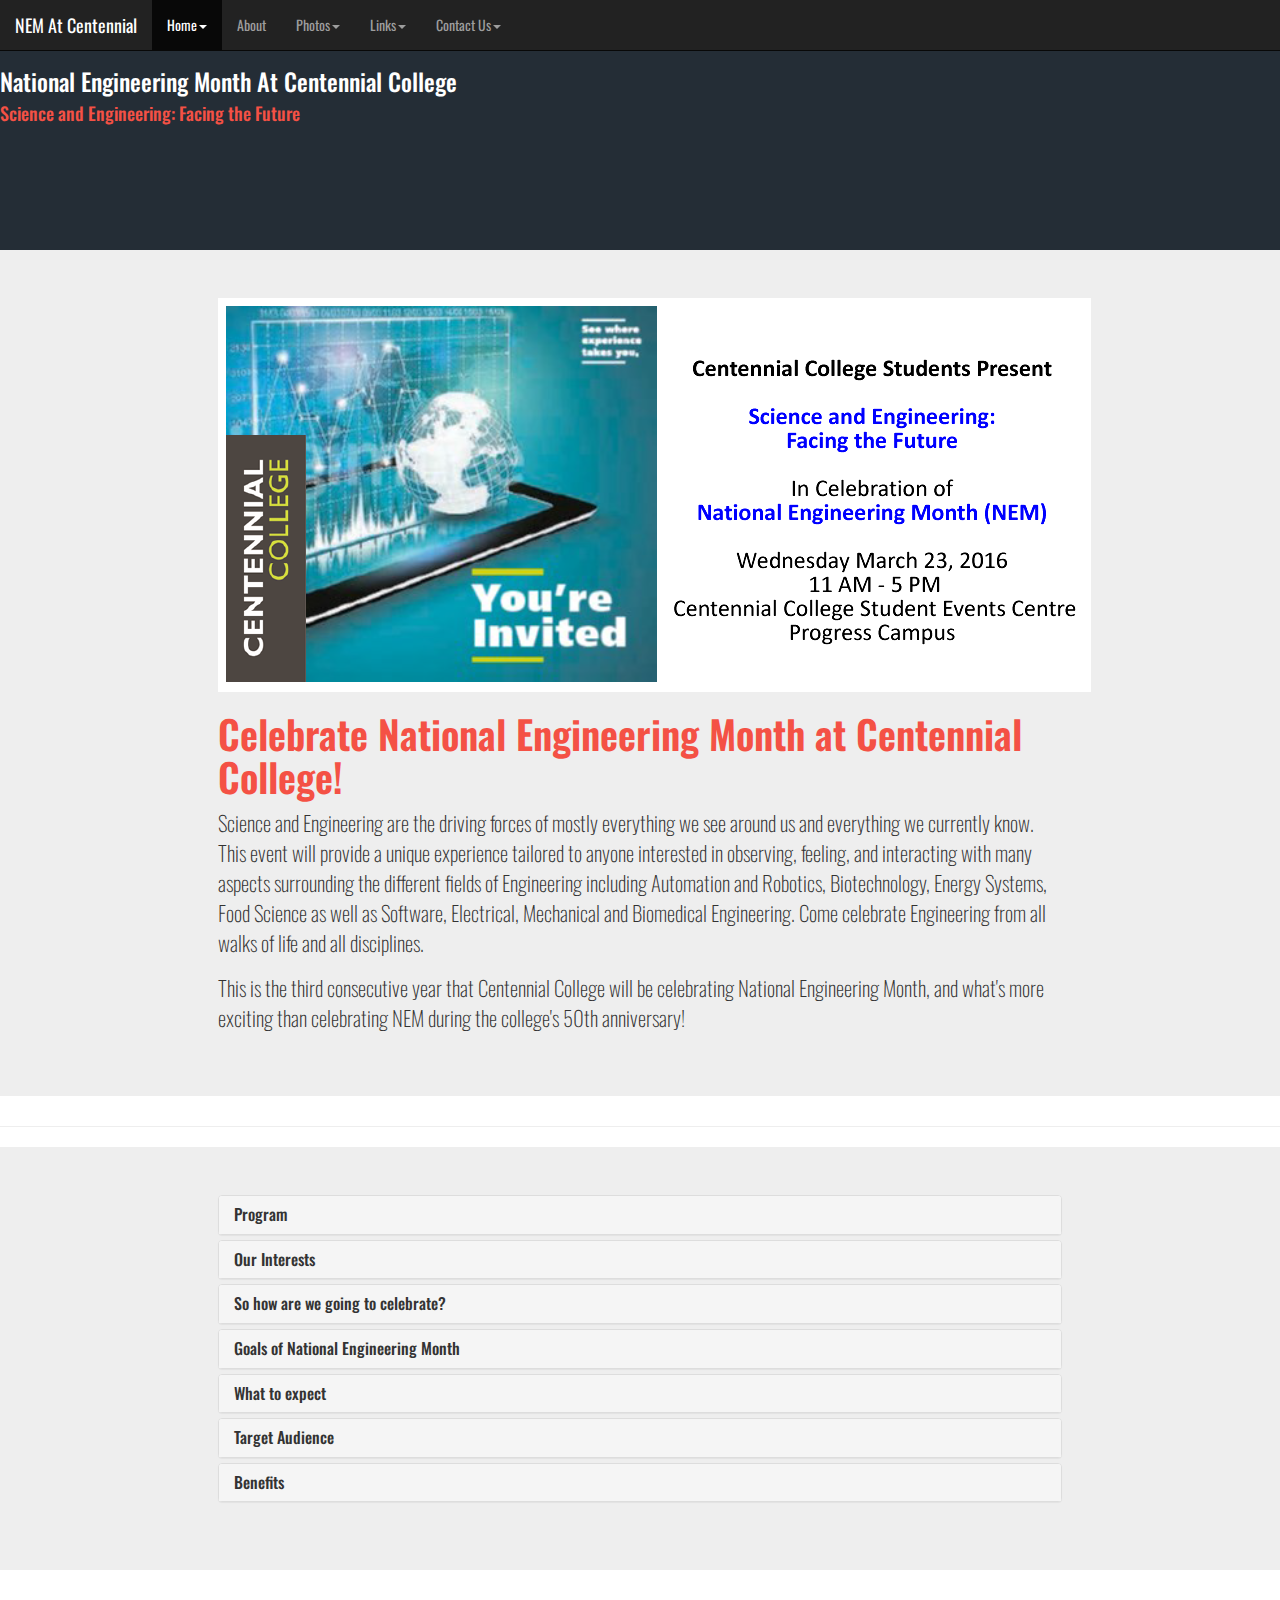
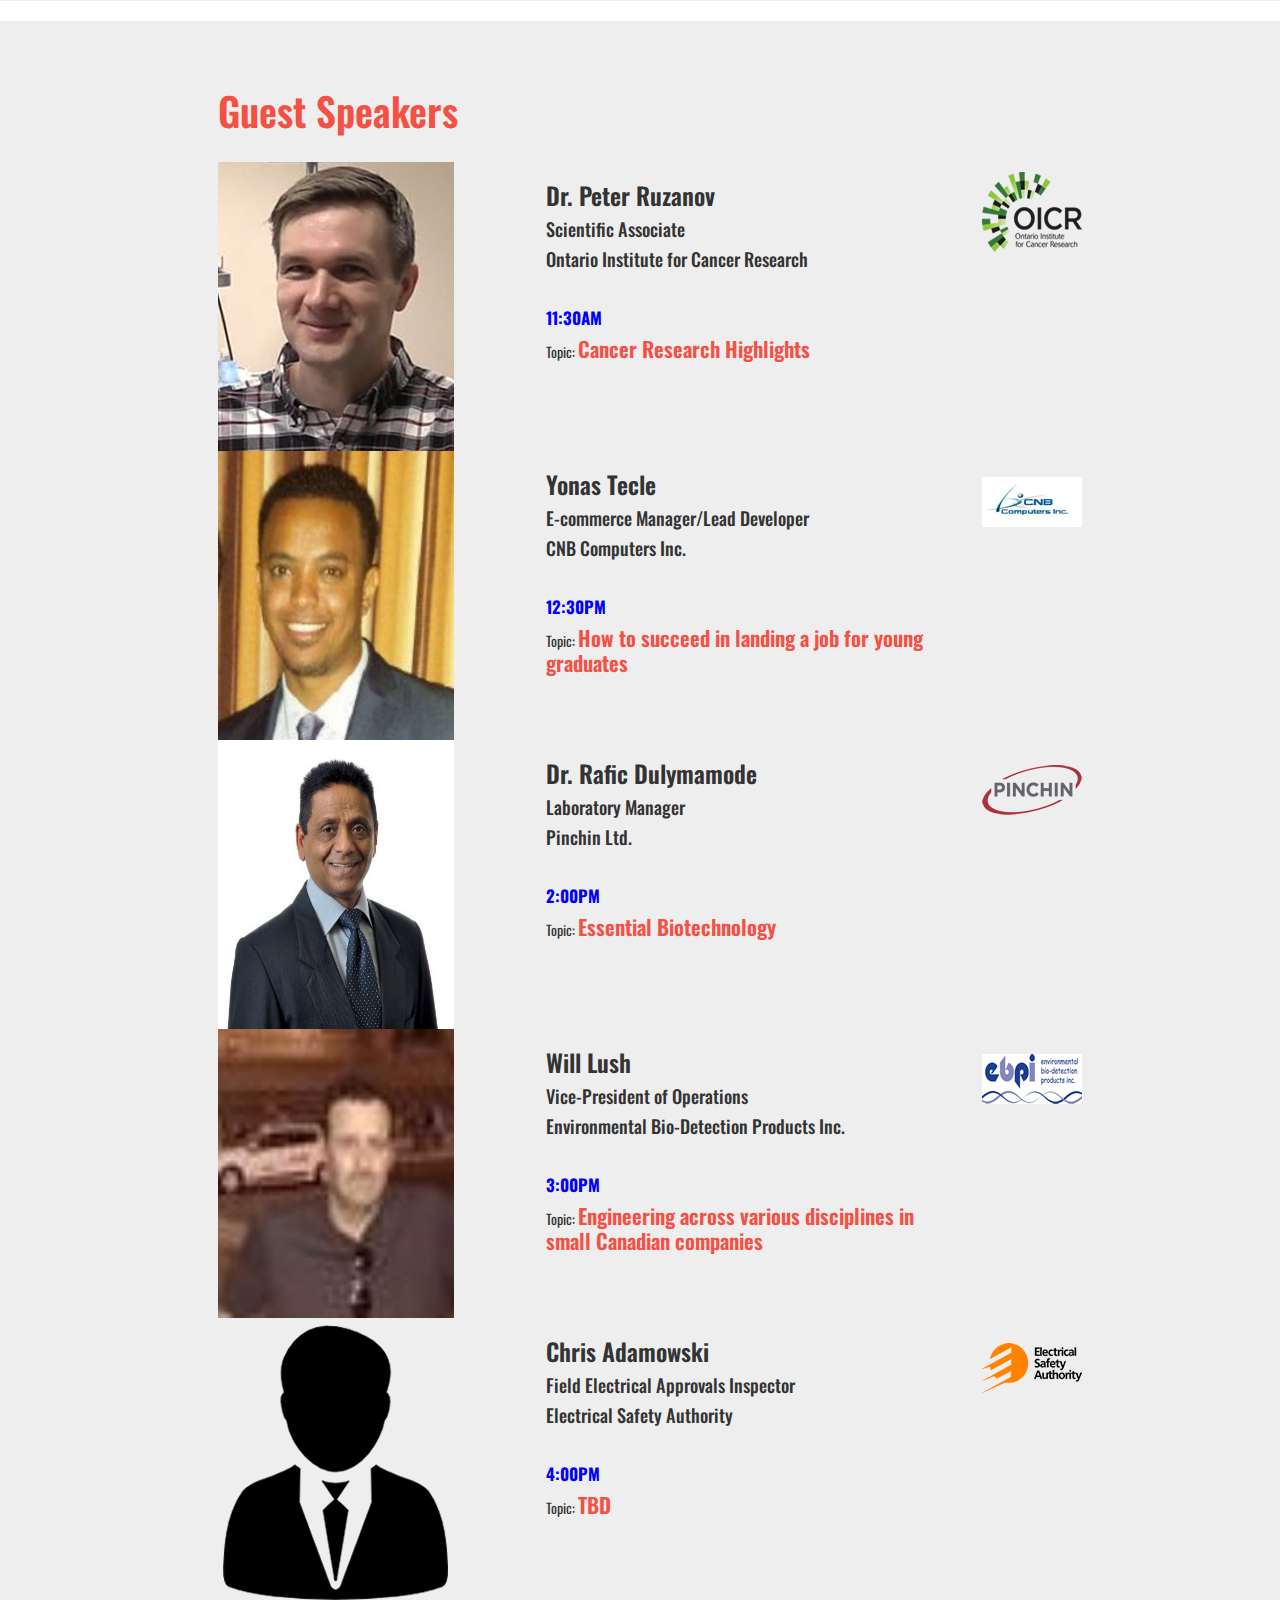
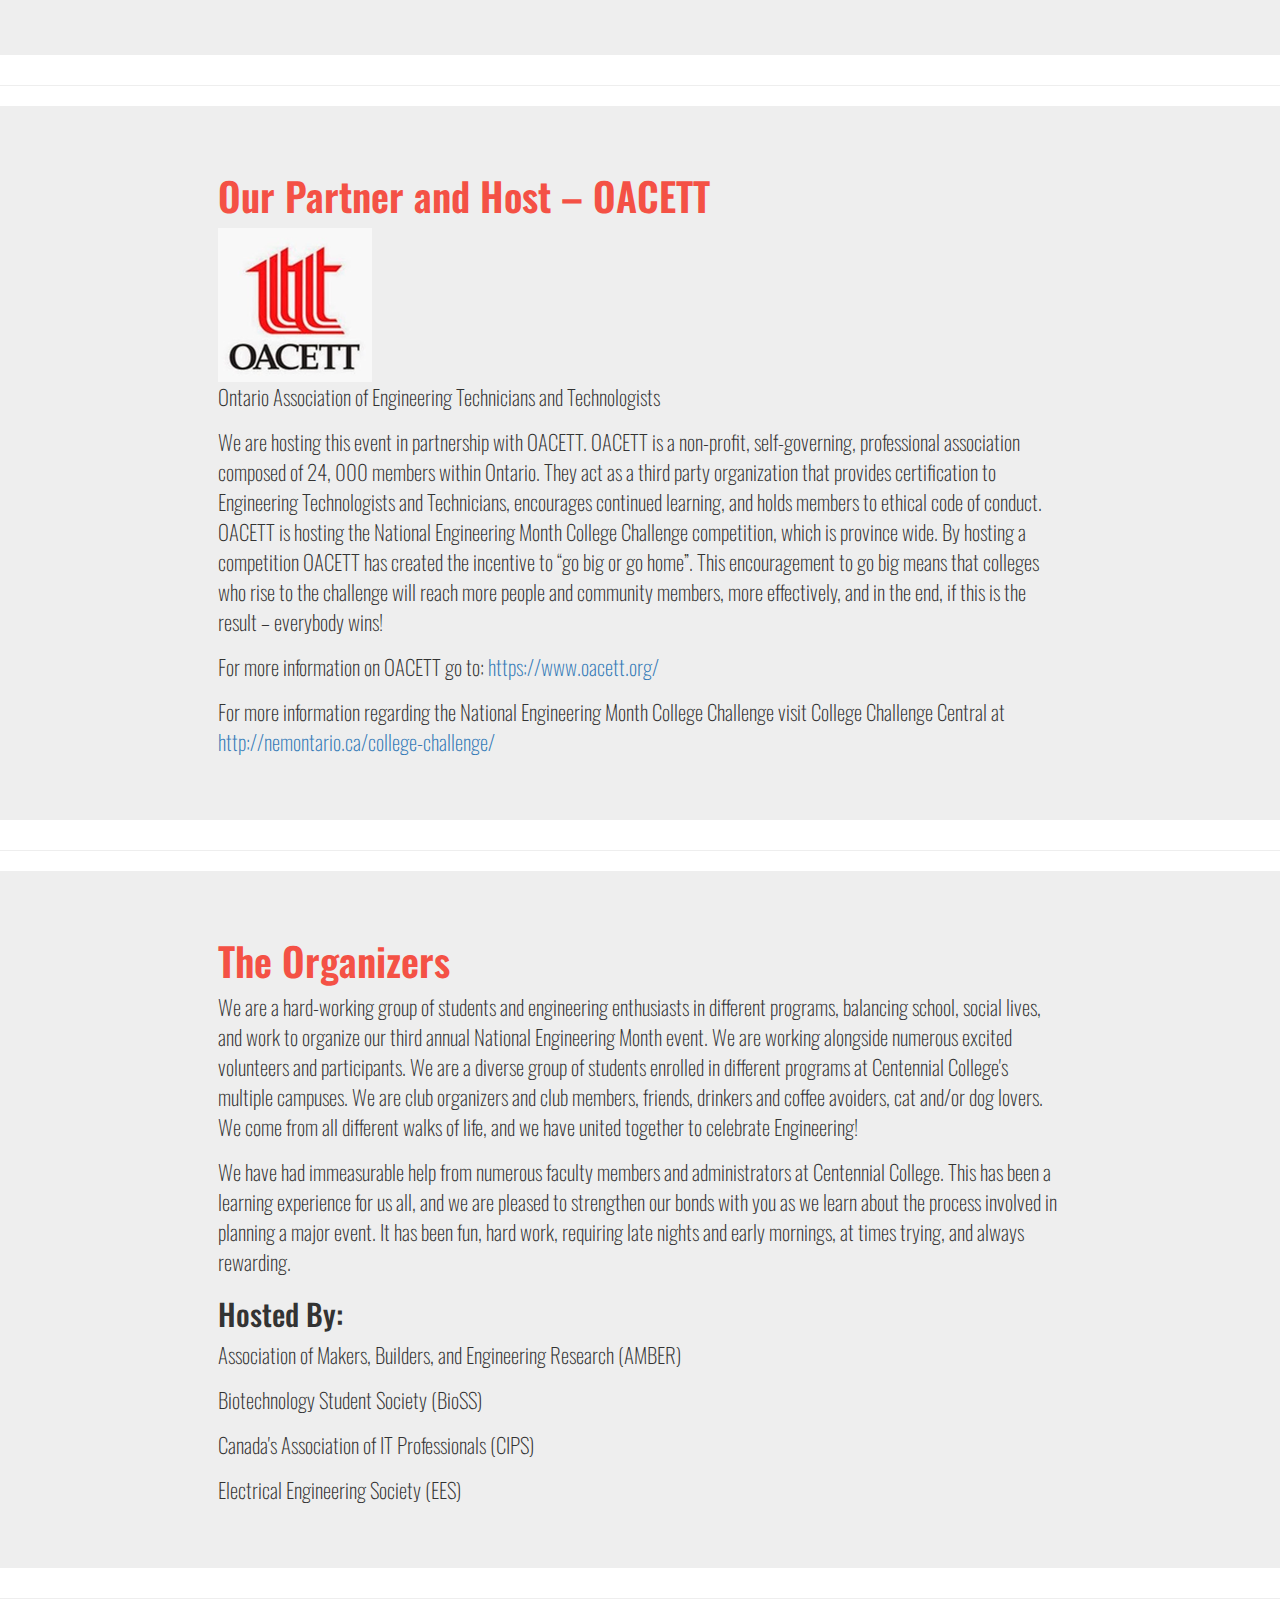
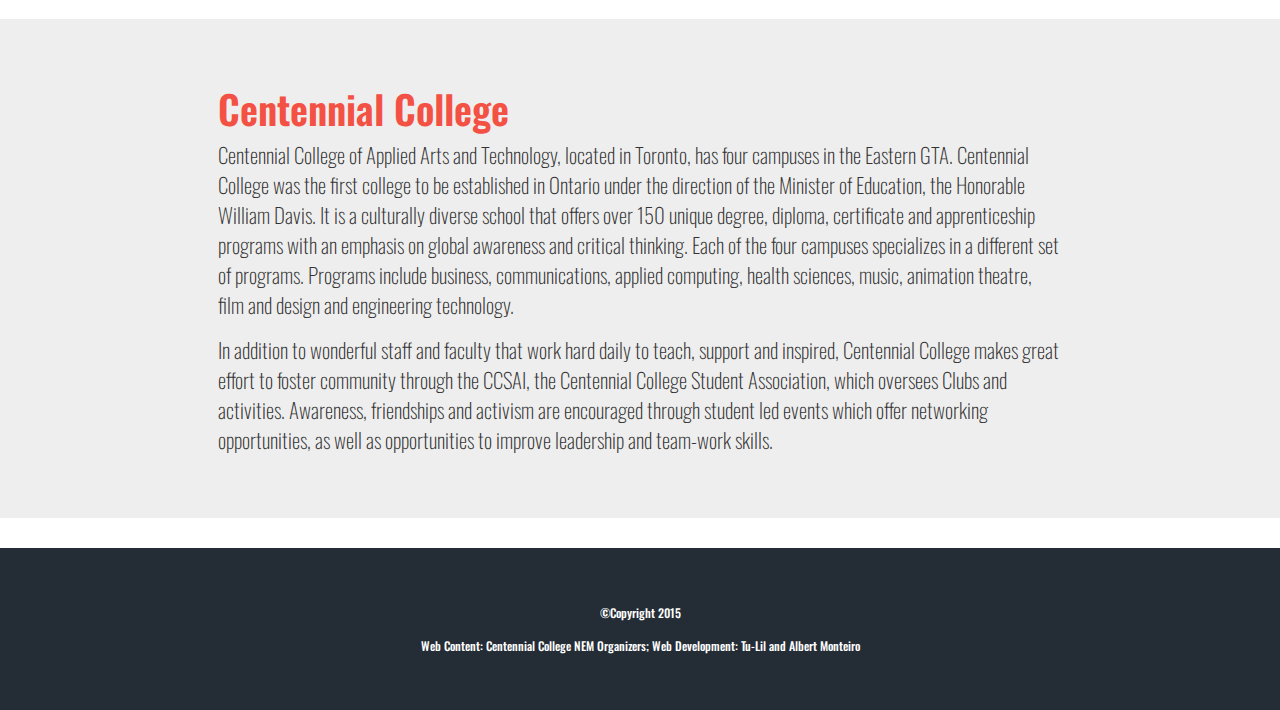
<file: index.html>
<!DOCTYPE html>
<html lang="en">
<head>
  <title>NEM At Centennial</title>
  <meta charset="utf-8">
  <meta name="viewport" content="width=device-width, initial-scale=1">
  <link rel="stylesheet" href="http://maxcdn.bootstrapcdn.com/bootstrap/3.2.0/css/bootstrap.min.css">
  <script src="https://ajax.googleapis.com/ajax/libs/jquery/1.11.1/jquery.min.js"></script>
  <script src="http://maxcdn.bootstrapcdn.com/bootstrap/3.2.0/js/bootstrap.min.js"></script>
  <link rel="stylesheet" href="NEMWebsiteStyle.css">
    <script src="http://ajax.googleapis.com/ajax/libs/jquery/1.11.2/jquery.min.js"></script>
    <script>
    $(document).ready(function(){

        $("#pageProgram1").click(function(){
        $("#program1").stop().show();
            $("#program2").hide();

        });
        $("#pageProgram2").click(function(){
                $("#program1").stop().hide();
                $("#program2").show();
        });
    });
    </script>
</head>

<body>
    <nav id="navigationSection" class="navbar navbar-inverse navbar-fixed-top">
        <div class="container-fluid">
            <div class="navbar-header">
                <button type="button" class="navbar-toggle" data-toggle="collapse" data-target="#myNavbar">
                    <span class="icon-bar"></span>
                    <span class="icon-bar"></span>
                    <span class="icon-bar"></span>
                </button>
                <a class="navbar-brand" href="#">NEM At Centennial</a>
            </div>
            <div class="collapse navbar-collapse" id="myNavbar">
                <ul class="nav navbar-nav">
                <li class="active"><a class="dropdown-toggle" data-toggle="dropdown" href="#">Home<span class="caret"></span></a>

                <ul class="dropdown-menu">
                    <li><a href="#bannerLink">Event</a></li>
                    <li><a href="#nemLink">NEM</a></li>
                    <li><a href="#guestsLink">Guest Speakers</a></li>
                    <li><a href="#partnersLink">Partners</a></li>
                    <li><a href="#organizersLink">Organizers</a></li>
                    <li><a href="#centennialLink">Centennial College</a></li>
                </ul>
                </li>
            <!--<li class="dropdown">
            <a class="dropdown-toggle" data-toggle="dropdown" href="#">About<span class="caret"></span></a>
            <ul class="dropdown-menu">
                <li><a href="about.html#whatsNEMLink">NEM</a></li>
                <li><a href="about.html#guidelinesLink">Guidelines</a></li>
            </ul>
            </li>-->
            <li><a href="about.html">About</a>
                </li>
            <!--<li><a href="updates.html">Updates</a>
            </li>-->
            <li><a class="dropdown-toggle" data-toggle="dropdown" href="photos.html">Photos<span class="caret"></span></a>
            <ul class="dropdown-menu">
                <li><a href="photos.html#photos2016Link">NEM 2016</a></li>
                <li><a href="photos.html#photos2015Link">NEM 2015</a></li>
                <li><a href="photos.html#photos2014Link">NEM 2014</a></li>
            </ul>
            </li>
            <li><a class="dropdown-toggle" data-toggle="dropdown" href="links.html">Links<span class="caret"></span></a>
            <ul class="dropdown-menu">
                <li><a href="links.html#engineeringLink">Engineering</a></li>
                <!--<li><a href="links.html#guestSpeakersLink">Guests</a></li>-->
                <li><a href="links.html#fundraisingLink">Fundraising</a></li>
                <li><a href="links.html#blogsLink">Science</a></li>
                <li><a href="links.html#jobsLink">Job Search</a></li>
                <!--<li><a href="links.html#companiesLink">Companies</a></li>-->
            </ul>
            </li>
            <li><a class="dropdown-toggle" data-toggle="dropdown" href="contact.html">Contact Us<span class="caret"></span></a>
            <ul class="dropdown-menu">
            <li><a href="contact.html#facebookLink">Facebook</a></li>
                <li><a href="contact.html#locationLink">Location</a></li>
                <li><a href="contact.html#emailLink">Email</a></li>
            </ul>
            </li>
        </ul>
        </div>
    </div>
    </nav>


    <a  name="bannerLink" ></a>
    <div id="bannerSection" class="jumbotron">
        <div class="row">
            <div class="col-sm-12">
                <h3 style="color:white;">National Engineering Month At Centennial College</h3>
                <h4 style="color:#F45145;">Science and Engineering: Facing the Future</h4>
            </div>
        </div>
        <!--<div class="row">
            <div id="registerForNem" class="col-sm-4 col-sm-offset-8 ">
                <a href="http://www.eventbrite.ca/e/multidisciplinary-science-for-a-better-society-centennial-college-nem-tickets-15809602948?aff=eac2" target="_blank">
                    <img src="images/freeTicket1.png">
                </a>
            </div>
        </div>-->
    </div>

    <a  name="infographicLink" ></a>
    <div id="infographicSection" class="jumbotron">
        <div class="row">
            <div class="col-sm-2"></div>
                <div class="col-sm-8"><img src="images/logos/cc_nem_info.png" />
                </div>
                <div class="col-sm-2">
                </div>
            </div>
            <div class="row">
                <div class="col-sm-2">
                </div>
                <div class="col-sm-8">
                    <h3  class="titles" >Celebrate National Engineering Month at Centennial College!
                    </h3>
                    <p>Science and Engineering are the driving forces of mostly everything we see around us and everything we currently know. This event will provide a unique experience tailored to anyone interested in observing, feeling, and interacting with many aspects surrounding the                different fields of Engineering including Automation and Robotics, Biotechnology, Energy Systems, Food Science as well as Software, Electrical, Mechanical and Biomedical Engineering. Come celebrate Engineering from all walks of life and all disciplines.
                    </p>
                    <p>This is the third consecutive year that Centennial College will be celebrating National Engineering Month, and what's more exciting than celebrating NEM during the college's 50th anniversary!
                    </p>
                </div>
            <div class="col-sm-2">
        </div>
    </div>
    
    </div><!--Inserts a white bar as spacer-->
    <hr /><!--This line inserts a line.. like a partition-->
    
    <a  name="nemLink" ></a>
    <div id="NemAtCentennialSection" class="jumbotron">

    <!--<div class="row">
        <div class="col-sm-2"></div>
            <div class="col-sm-8"><h3  class="titles" >National Engineering Month at Centennial College</h3></div>
        <div class="col-sm-2"></div>
    </div>-->

    <div class="row">
    <div class="col-sm-2"></div>
    <div class="col-sm-8">
        <!--<p>This is Centennial College&#8217;s second time celebration National Engineering Month.
        A group of passionate and dedicated students entered into OACETT&#8217;s National Engineering Month competition and celebration last year.
        The focus of the event was DNA as a Future Storage Device, and was presented by who presented on the topic of DNA as a Storage Device.
        The turnout was excellent and everyone who attended loved it and learned a lot.
    </p>-->

    <!-- ACCORDION START... VERTICAL TABS/LIST START -->
    <div class="panel-group" id="accordion">
        <!-- Program START -->
        <div class="panel panel-default">
            <div class="panel-heading">
                <h3 class="panel-title">
                <a data-toggle="collapse" data-parent="#accordion" href="#collapse6">Program</a>
                </h3>
            </div>
            <div id="collapse6" class="panel-collapse collapse">
                <div class="panel-body">
                    <p>Download program in .pdf format <a download="NEM2016.pdf" href="docs/program.pdf" >here</a>.</p>
                    <ul class="pager">
                        <li id="pageProgram1" ><a href ="javascript:;">Page 1</a></li>
                        <li id="pageProgram2" ><a href ="javascript:;">Page 2</a></li>
                        <!--<li id="pageProgram1" ><a href="#program1">Cover</a></li>
                        <li id="pageProgram2" ><a href="#program2">Content</a></li>-->
                    </ul>
                    <img id="program1"  src="docs/program_page1.png" />
                    <img id="program2"  hidden src="docs/program_page2.png" />
                </div>
            </div>
        </div>
        <!-- Program END -->
        
        <!-- Our Interests START -->
        <div class="panel panel-default">
            <div class="panel-heading">
            <h4 class="panel-title">
                <a data-toggle="collapse" data-parent="#accordion" href="#collapse1">
                Our Interests</a>
            </h4>
            </div>
            <div id="collapse1" class="panel-collapse collapse">
                <div class="panel-body">
                    <p>What&#8217;s your passion? We can tell you ours! Some of us love Robots.  Some of us love living organisms.
                        We&#8217;re fascinated by viruses, bacteriophages, and synthetic biology.  We&#8217;re fascinated by the minute and the micro.
                        Some of us are fascinated by medical devices and cancer and human tissues.
                        Some of us work with bacteria while some of us work with engines and gears or code.
                        It&#8217;s highly likely that one of us will be influenced by what another of us is learning about.
                        We&#8217;re not just in our program because it&#8217;s our favorite thing, we&#8217;re likely here because it&#8217;s practical,
                        because there&#8217;s some application for it that will help society, because there&#8217;s a demand for it in the job market.
                        We might even be unsure as to why we are here, but we&#8217;re certainly learning along the way.
                    </p>
                    <p>We here at Centennial College have planned an event that is broad in scope.
                        Engineering is not limited to one field, it has many different sectors, so we have decided to celebrate its multidisciplinary nature.
                        Engineers keep us warm, safe, clean and healthy.  They provide systems that heat and cool air during different seasons,
                        design and build walls and lighting systems that provide shelter and visibility,
                        they figure out the mechanisms that allow us to filter water and air and they create systems that keep us healthy,
                        from blow dryers and sanitation systems to advanced medical technologies.  We want to say thank you.  We hope to learn more from you.
                        We hope to contribute and better society too.  The multidisciplinary nature of engineering has created, overall, a better society.
                    </p>
                </div>
            </div>
        </div>
        <!-- our interests END -->
        
        <!-- how are we going to celebrate START -->
        <div class="panel panel-default">
            <div class="panel-heading">
                <h3 class="panel-title">
                    <a data-toggle="collapse" data-parent="#accordion" href="#collapse7">
                    So how are we going to celebrate?
                    </a>
                </h3>
            </div>
            <div id="collapse7" class="panel-collapse collapse">
                <div class="panel-body">
                    <p>We are going to celebrate by learning, sharing, networking, and having fun.
                    </p>
                    <p>We will learn from experts in the field as well as from fellow peers and professional organizations.
                        We have invited guest speakers to present current research.
                        We have invited companies to showcase their products and services.
                        We have student peers presenting projects and offering hands-on activities for attendees.
                        We will not have a shortage of opportunities to learn something new.
                    </p>
                </div>
            </div>
        </div>
        <!-- how are we going to celebrate END -->
    
        <!-- Goals of NEM START -->
        <div class="panel panel-default">
            <div class="panel-heading">
                <h3 class="panel-title">
                    <a data-toggle="collapse" data-parent="#accordion" href="#collapse2">Goals of National Engineering Month
                    </a>
                </h3>
            </div>
            <div id="collapse2" class="panel-collapse collapse">
                <div class="panel-body">
                    <p>Naturally, for us as students, the goal of National Engineering Month is encompassed in the idea of learning.
                        We like to soak up as much as we can, while we can.  The opportunity to learn outside the classroom is appealing.
                        It can be different and refreshing, and we aren&#8217;t marked on it!
                    </p>
                    <p>However, while we learn and share our own knowledge, we would also like to make this event practical and beneficial for the community in another way.
                        We have invited the charity Let&#8217;s Talk Science to National Engineering Month, and we will be raising money for this worthy charity.
                        Is there a better way to encourage youth to partake in science than by supporting an organization that specializes in that already?
                        It was a hard choice as there are so many worthy causes &#8211; but we think this charity fits with our theme.
                    </p>
                    <p>Simply put, our goals are: Awareness, education, and raising money towards this goal.
                    </p>
                </div>
            </div>
        </div>
        <!-- Goals of NEM END -->

        <!-- What to expect START -->
        <div class="panel panel-default">
            <div class="panel-heading">
                <h4 class="panel-title">
                    <a data-toggle="collapse" data-parent="#accordion" href="#collapse5">What to expect
                    </a>
                </h4>
            </div>
            <div id="collapse5" class="panel-collapse collapse">
                <div class="panel-body">
                    <p>Speakers delivering compelling talks on current research.
                    </p>
                    <p>Companies showcasing products and services.
                    </p>
                    <p>Recruiters representing different companies.
                    </p>
                    <p>Students presenting projects from various fields. Topics include Cancer, Software and IT Technologies, a Diabetes Checkup Camp, and the pneumatic car designed by Robotics students.
                    </p>
                    <p>Hands-on activities that include DNA isolation, fun IT games, and more!
                    </p>
                    <p>We will also be raising money for Let&#8217;s Talk Science.
                    </p>
                    <p>Free food, giveaways and door prizes!
                    </p>
                </div>
            </div>
        </div>
    
        <!-- Target Audience START -->
        <div class="panel panel-default">
            <div class="panel-heading">
                <h4 class="panel-title">
                    <a data-toggle="collapse" data-parent="#accordion" href="#collapse3">Target Audience
                    </a>
                </h4>
            </div>
            <div id="collapse3" class="panel-collapse collapse">
                <div class="panel-body">
                    <p>Ask yourself, what got you into science as a youth? Events like this can have a big impact.
                        We want to have a big impact, so we are reaching out into our communities by inviting high school students.
                    </p>
                    <p>Our target audience fall under four categories.
                        Those who love science and engineering and have a basic understanding, those who love science and engineering and have a solid understanding,
                        those who love science and engineering but don&#8217;t know where to start, and those who don&#8217;t have an opinion &#8211;
                        we&#8217;d love to get you excited too.  We strive to offer something for all.
                        We&#8217;re looking to inspire and inform individuals of all ages, but we will primarily be focusing on the age-group of 15 years +.
                    </p>
                </div>
            </div>
        </div>
        <!-- Target Audience END -->
    
        <!-- Benefits START -->
        <div class="panel panel-default">
            <div class="panel-heading">
                <h4 class="panel-title">
                    <a data-toggle="collapse" data-parent="#accordion" href="#collapse4">Benefits
                    </a>
                </h4>
            </div>
            <div id="collapse4" class="panel-collapse collapse">
                <div class="panel-body">
                    <p>Learn by listening, chatting, or getting involved in hands on activities
                    </p>
                    <p>Get an idea of what it&#8217;s like in a college setting
                    </p>
                    <p>Open your eyes about possible career paths
                    </p>
                    <p>Enjoy free food and giveaways
                    </p>
                    <p>Have fun!
                    </p>
                </div>
            </div>
        </div>
        <!-- Benefits START -->
        
    </div>
    <!--End of ACCORDION... VERTICAL TABS/LIST END -->
    
    </div>
        <div class="col-sm-2">
        </div>
    </div>
    
    </div>
    <hr />

    <!--List of Guest Speakers-->
    <a  name="guestsLink" ></a>
    <div id="speakersSection" class="jumbotron">
        <div class="row">
            <div class="col-sm-2">
            </div>
            <div class="col-sm-8">
                <h3  class="titles" >Guest Speakers</h3>
            </div>
        <div class="col-sm-2">
        </div>
    </div>
    <br>

    <!--Guest Speaker number 1-->
    <div class="row">
        <div class="col-sm-2">
        </div>
        <div class="col-sm-3"><img src="images/guest_speakers/ruzanov.png" alt="Guest Speaker" style="width:236px;height:289px;"/>
        </div>
        <div class="col-sm-4">
            <h3 class="speakerName">Dr. Peter Ruzanov</h3>
            <h3 class="speakerTitle">Scientific Associate</h3>
            <h3 class="speakerCompany">Ontario Institute for Cancer Research</h3>
            <h3 class="speakerTime">11:30AM</h3>
            Topic:
            <h3 class="speakerTopic">Cancer Research Highlights</h3>
        </div>
        <div class="col-sm-1">
            <img src="images/guest_speakers/oicr.png" alt="Company Logo" style="width:100px;height:100px;"/>
        </div>
        <div class="col-sm-2">
        </div>
    </div>
    
    <!--Guest Speaker number 2-->
    <div class="row">
        <div class="col-sm-2">
        </div>
        <div class="col-sm-3"><img src="images/guest_speakers/yonas.jpg" alt="Guest Speaker" style="width:236px;height:289px;"/>
        </div>
        <div class="col-sm-4">
            <h3 class="speakerName">Yonas Tecle</h3>
            <h3 class="speakerTitle">E-commerce Manager/Lead Developer</h3>
            <h3 class="speakerCompany">CNB Computers Inc.</h3>
            <h3 class="speakerTime">12:30PM</h3>
            Topic:
            <h3 class="speakerTopic">How to succeed in landing a job for young graduates</h3>
        </div>
        <div class="col-sm-1">
            <img src="images/guest_speakers/cnb.png" alt="Company Logo" style="width:100px;height:100px;"/>
        </div>
        <div class="col-sm-2">
        </div>
    </div>

    <!--Guest Speaker number 3-->
    <div class="row">
        <div class="col-sm-2">
        </div>
        <div class="col-sm-3"><img src="images/guest_speakers/rafic.jpg" alt="Guest Speaker" style="width:236px;height:289px;"/>
        </div>
        <div class="col-sm-4">
            <h3 class="speakerName">Dr. Rafic Dulymamode</h3>
            <h3 class="speakerTitle">Laboratory Manager</h3>
            <h3 class="speakerCompany">Pinchin Ltd.</h3>
            <h3 class="speakerTime">2:00PM</h3>
            Topic:
            <h3 class="speakerTopic">Essential Biotechnology</h3>
        </div>
        <div class="col-sm-1">
            <img src="images/guest_speakers/pinchin.png" alt="Company Logo" style="width:100px;height:100px;"/>
        </div>
        <div class="col-sm-2">
        </div>
    </div>
    
    <!--Guest Speaker number 4-->
    <div class="row">
        <div class="col-sm-2">
        </div>
        <div class="col-sm-3"><img src="images/guest_speakers/will.jpg" alt="Guest Speaker" style="width:236px;height:289px;"/>
        </div>
        <div class="col-sm-4">
            <h3 class="speakerName">Will Lush</h3>
            <h3 class="speakerTitle">Vice-President of Operations</h3>
            <h3 class="speakerCompany">Environmental Bio-Detection Products Inc.</h3>
            <h3 class="speakerTime">3:00PM</h3>
            Topic:
            <h3 class="speakerTopic">Engineering across various disciplines in small Canadian companies</h3>
        </div>
        <div class="col-sm-1">
            <img src="images/guest_speakers/ebpi.png" alt="Company Logo" style="width:100px;height:100px;"/>
        </div>
        <div class="col-sm-2">
        </div>
    </div>
    
    <!--Guest Speaker number 5-->
    <div class="row">
        <div class="col-sm-2">
        </div>
        <div class="col-sm-3"><img src="images/guest_speakers/guest.png" alt="Guest Speaker" style="width:236px;height:289px;"/>
        </div>
        <div class="col-sm-4">
            <h3 class="speakerName">Chris Adamowski</h3>
            <h3 class="speakerTitle">Field Electrical Approvals Inspector</h3>
            <h3 class="speakerCompany">Electrical Safety Authority</h3>
            <h3 class="speakerTime">4:00PM</h3>
            Topic:
            <h3 class="speakerTopic">TBD</h3>
        </div>
        <div class="col-sm-1">
            <img src="images/guest_speakers/esa.png" alt="Company Logo" style="width:100px;height:100px;"/>
        </div>
        <div class="col-sm-2">
        </div>
    </div>
    <!-- End of Guest Speakers -->

    </div>
    <hr />

    <!--List of Partners-->
    <a  name="partnersLink" ></a>
    <div id="partnerSection" class="jumbotron">
        <div class="row">
            <div class="col-sm-2">
            </div>
            <div class="col-sm-8">
                <h3  class="titles" >Our Partner and Host &#8211; OACETT</h3>
                <img src="images/logos/OACETT.png" />
                <p>Ontario Association of Engineering Technicians and Technologists
                </p>
                <p>We are hosting this event in partnership with OACETT.  OACETT is a non-profit, self-governing,
                    professional association composed of 24, 000 members within Ontario.
                    They act as a third party organization that provides certification to Engineering Technologists and Technicians,
                    encourages continued learning, and holds members to ethical code of conduct.
                    OACETT is hosting the National Engineering Month College Challenge competition, which is province wide.
                    By hosting a competition OACETT has created the incentive to &#8220;go big or go home&#8221;.
                    This encouragement to go big means that colleges who rise to the challenge will reach more people and community members,
                    more effectively, and in the end, if this is the result &#8211; everybody wins!
                </p>
                <p>For more information on OACETT go to:   <a href="https://www.oacett.org/" >https://www.oacett.org/</a>
                </p>
                <p>For more information regarding the National Engineering Month College Challenge visit College Challenge Central at
                    <a href="http://nemontario.ca/college-challenge/" >http://nemontario.ca/college-challenge/</a>
                </p>
            </div>
        <div class="col-sm-2"></div>
    </div>
    <!-- End of Partners -->
    
    </div>
    <hr />

    <!--Start of Organizers-->
    <a  name="organizersLink" ></a>
    <div id="organizersSection"  class="jumbotron">
        <div class="row">
            <div class="col-sm-2">
            </div>
            <div class="col-sm-8">
                <h3  class="titles" >The Organizers</h3>
                <p>We are a hard-working group of students and engineering enthusiasts in different programs, balancing school, social lives, and work to organize our third annual National Engineering Month event. We are working alongside numerous excited volunteers and participants. We are a diverse group of students enrolled in different programs at Centennial College's multiple campuses. We are club organizers and club members, friends, drinkers and coffee avoiders, cat and/or dog lovers. We come from all different walks of life, and we have united together to celebrate Engineering!
                </p>
                <p>We have had immeasurable help from numerous faculty members and administrators at Centennial College. This has been a learning experience for us all, and we are pleased to strengthen our bonds with you as we learn about the process involved in planning a major event. It has been fun, hard work, requiring late nights and early mornings, at times trying, and always rewarding.
                </p>
                <h2>Hosted By:</h2>
                <p>Association of Makers, Builders, and Engineering Research (AMBER)</p>
                <p>Biotechnology Student Society (BioSS)</p>
                <p>Canada's Association of IT Professionals (CIPS)</p>
                <p>Electrical Engineering Society (EES)</p>
            </div>
        <div class="col-sm-2"></div>
    </div>
    <!--End of Organizers-->
    
    </div>
    <hr />


    <a  name="centennialLink" ></a>
    <div id="centennialSection" class="jumbotron">
        <div class="row">
            <div class="col-sm-2">
            </div>
            <div class="col-sm-8">
                <h3  class="titles" >Centennial College</h3>
                <p>Centennial College of Applied Arts and Technology, located in Toronto, has four campuses in the Eastern GTA.
                    Centennial College was the first college to be established in Ontario under the direction of the Minister of Education, the Honorable William Davis.
                    It is a culturally diverse school that offers over 150 unique degree, diploma,
                    certificate and apprenticeship programs with an emphasis on global awareness and critical thinking.
                    Each of the four campuses specializes in a different set of programs.  Programs include business, communications, applied computing,
                    health sciences, music, animation theatre, film and design and engineering technology.
                </p>
                <p>In addition to wonderful staff and faculty that work hard daily to teach, support and inspired,
                    Centennial College makes great effort to foster community through the CCSAI, the Centennial College Student Association,
                    which oversees Clubs and activities.
                    Awareness, friendships and activism are encouraged through student led events which offer networking opportunities,
                    as well as opportunities to improve leadership and team-work skills.
                </p>
            </div>
        <div class="col-sm-2">
        </div>
    </div>
    
    </div>
    <!--<hr />-->

    <div id="footerSection" class="jumbotron">
        <div class="row">
        <div class="col-sm-12"><h6 style="color:white;">&#169;Copyright 2015</h6>
        </div>
        <div class="col-sm-12"><h6 style="color:white;">Web Content: Centennial College NEM Organizers; Web Development: Tu-Lil and Albert Monteiro</h6>
        </div>
    </div>
    
    <!--</div>-->
    <!--<hr />-->

</body>
</html>
</file>
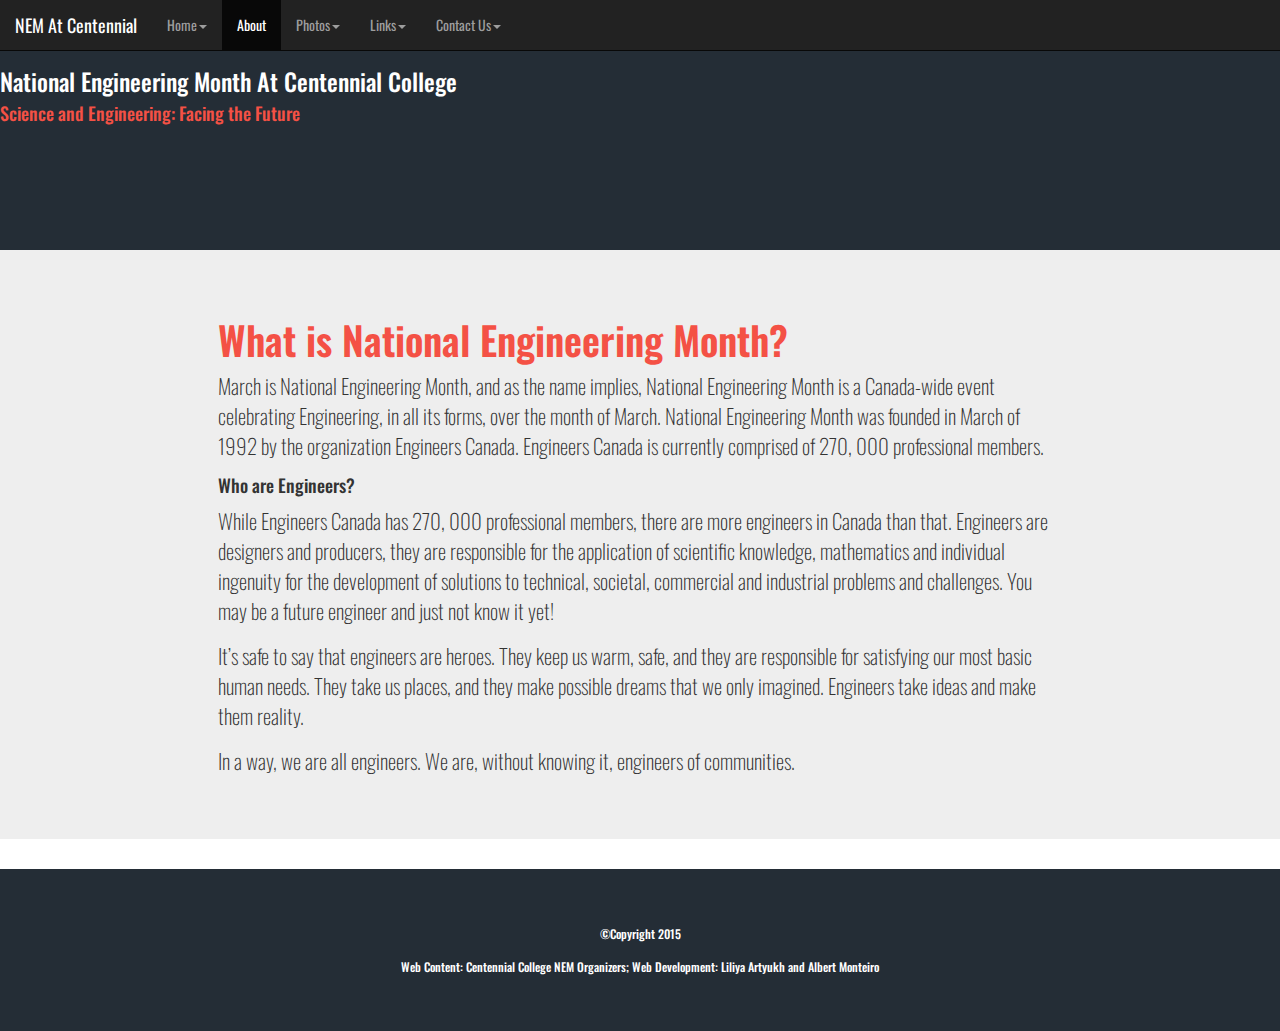
<file: about.html>
<!DOCTYPE html>
<html lang="en">
<head>
  <title>NEM At Centennial</title>
  <meta charset="utf-8">
  <meta name="viewport" content="width=device-width, initial-scale=1">
  <link rel="stylesheet" href="http://maxcdn.bootstrapcdn.com/bootstrap/3.2.0/css/bootstrap.min.css">
  <script src="https://ajax.googleapis.com/ajax/libs/jquery/1.11.1/jquery.min.js"></script>
  <script src="http://maxcdn.bootstrapcdn.com/bootstrap/3.2.0/js/bootstrap.min.js"></script>
  <link rel="stylesheet" href="NEMWebsiteStyle.css">

</head>
<body>
<!--navigation section starts -->
<nav id="navigationSection" class="navbar navbar-inverse navbar-fixed-top">
  <div class="container-fluid">
    <div class="navbar-header">
      <button type="button" class="navbar-toggle" data-toggle="collapse" data-target="#myNavbar">
        <span class="icon-bar"></span>
        <span class="icon-bar"></span>
        <span class="icon-bar"></span>
      </button>
      <a class="navbar-brand" href="index.html">NEM At Centennial</a>
    </div>
    <div class="collapse navbar-collapse" id="myNavbar">
      <ul class="nav navbar-nav">
        <li><a class="dropdown-toggle" data-toggle="dropdown" href="#">Home<span class="caret"></span></a>

         <ul class="dropdown-menu">
		    <li><a href="index.html#bannerLink">Event</a></li>
		    <li><a href="index.html#nemLink">NEM</a></li>
		    <li><a href="index.html#guestsLink">Guest Speakers</a></li>
		    <li><a href="index.html#partnersLink">Partners</a></li>
		    <li><a href="index.html#organizersLink">Organizers</a></li>
		    <li><a href="index.html#centennialLink">Centennial College</a></li>
          </ul>
        </li>
        <!--<li class="active" class="dropdown">
          <a class="dropdown-toggle" data-toggle="dropdown" href="#">About<span class="caret"></span></a>
          <ul class="dropdown-menu">
            <li><a href="#whatsNEMLink">NEM</a></li>
            <li><a href="#guidelinesLink">Guidelines</a></li>
          </ul>
        </li>-->
        <li class="active"><a href="#">About</a>
          </li>
        <!--<li><a href="updates.html">Updates</a>
          </li>-->
        <li><a class="dropdown-toggle" data-toggle="dropdown" href="#">Photos<span class="caret"></span></a>
          <ul class="dropdown-menu">
            <li><a href="photos.html#photos2016Link">NEM 2016</a></li>
            <li><a href="photos.html#photos2015Link">NEM 2015</a></li>
            <li><a href="photos.html#photos2014Link">NEM 2014</a></li>
          </ul>
          </li>
         <li><a class="dropdown-toggle" data-toggle="dropdown" href="#">Links<span class="caret"></span></a>
          <ul class="dropdown-menu">
            <li><a href="links.html#engineeringLink">Engineering</a></li>
			<!--<li><a href="links.html#guestSpeakersLink">Guests</a></li>-->
			<li><a href="links.html#fundraisingLink">Fundraising</a></li>
			<li><a href="links.html#blogsLink">Science</a></li>
			<li><a href="links.html#jobsLink">Job Search</a></li>
            <!--<li><a href="links.html#companiesLink">Companies</a></li>-->
          </ul>
          </li>
          <li><a class="dropdown-toggle" data-toggle="dropdown" href="#">Contact Us<span class="caret"></span></a>
          <ul class="dropdown-menu">
           <li><a href="contact.html#facebookLink">Facebook</a></li>
            <li><a href="contact.html#locationLink">Location</a></li>
              <li><a href="contact.html#emailLink">Email</a></li>
          </ul>
          </li>
      </ul>
    </div>
  </div>
</nav>
<!--navigation section ends -->


<!--banner section starts -->
<a  name="bannerLink" ></a>
<div id="bannerSection" class="jumbotron">
<div class="row">
  <div class="col-sm-12"><h3 style="color:white;">National Engineering Month At Centennial College</h3>
  <h4 style="color:#F45145;">Science and Engineering: Facing the Future</h4>
  </div>
</div>
<!--
	<div class="row">
		  <div id="registerForNem" class="col-sm-4 col-sm-offset-8 ">
			  <a href="http://www.eventbrite.ca/e/multidisciplinary-science-for-a-better-society-centennial-college-nem-tickets-15809602948?aff=eac2" target="_blank">
				<img src="images/freeTicket1.png">
			  </a>
		  </div>
	</div>
	-->
  </div>
<!--banner section ends -->



<!-- content 1 section starts -->
<a  name="whatsNEMLink" ></a>
<div id="infographicSection" class="jumbotron">

<div class="row">
  <div class="col-sm-2"></div>
  <div class="col-sm-8">
  	<h3  class="titles" >What is National Engineering Month?</h3>
  </div>
   <div class="col-sm-2"></div>
   </div>
   <div class="row">
     <div class="col-sm-2"></div>
     <div class="col-sm-8"><p>March is National Engineering Month, and as the name implies,
     National Engineering Month is a Canada-wide event celebrating Engineering, in all its forms, over the month of March.
     National Engineering Month was founded in March of 1992 by the organization Engineers Canada.
     Engineers Canada is currently comprised of 270, 000 professional members.
     </p>
     <h4>Who are Engineers?</h4>
     <p>While Engineers Canada has 270, 000 professional members, there are more engineers in Canada than that.
     Engineers are designers and producers, they are responsible for the application of scientific knowledge,
     mathematics and individual ingenuity for the development of solutions to technical, societal, commercial and industrial problems and challenges.
     You may be a future engineer and just not know it yet!
      </p><p>It&#8217;s safe to say that engineers are heroes.  They keep us warm, safe, and they are responsible for satisfying our most basic human needs.
      They take us places, and they make possible dreams that we only imagined.  Engineers take ideas and make them reality.
      </p>
       <p>In a way, we are all engineers.  We are, without knowing it, engineers of communities.
       </p>
       </div>
       <div class="col-sm-2"></div>
</div>
  </div>
<!-- content 1 section ends -->

<!--<hr />-->

<!-- content 2 section starts -->
<!--<a  name="guidelinesLink" ></a>
<div id="NemAtCentennialSection" class="jumbotron">
<div class="row">
  <div class="col-sm-2"></div>
  <div class="col-sm-8">
  	<h3 class="titles" >OACETT Competition Guidelines</h3>
  </div>
   <div class="col-sm-2"></div>
</div>
<div class="row">
  <div class="col-sm-2"></div>
  <div class="col-sm-8">
  	<p>coming soon</p>
  </div>
   <div class="col-sm-2"></div>
</div>
  </div>-->
<!-- content 2 section ends -->



<!-- footer section starts -->
<div id="footerSection" class="jumbotron">
<div class="row">
  <div class="col-sm-12"><h6 style="color:white;">&#169;Copyright 2015</h6></div>
     <div class="col-sm-12"><h6 style="color:white;">Web Content: Centennial College NEM Organizers; Web Development: Liliya Artyukh and Albert Monteiro</h6></div>
</div>
  </div>
<!-- footer section ends -->

</body>
</html>
</file>
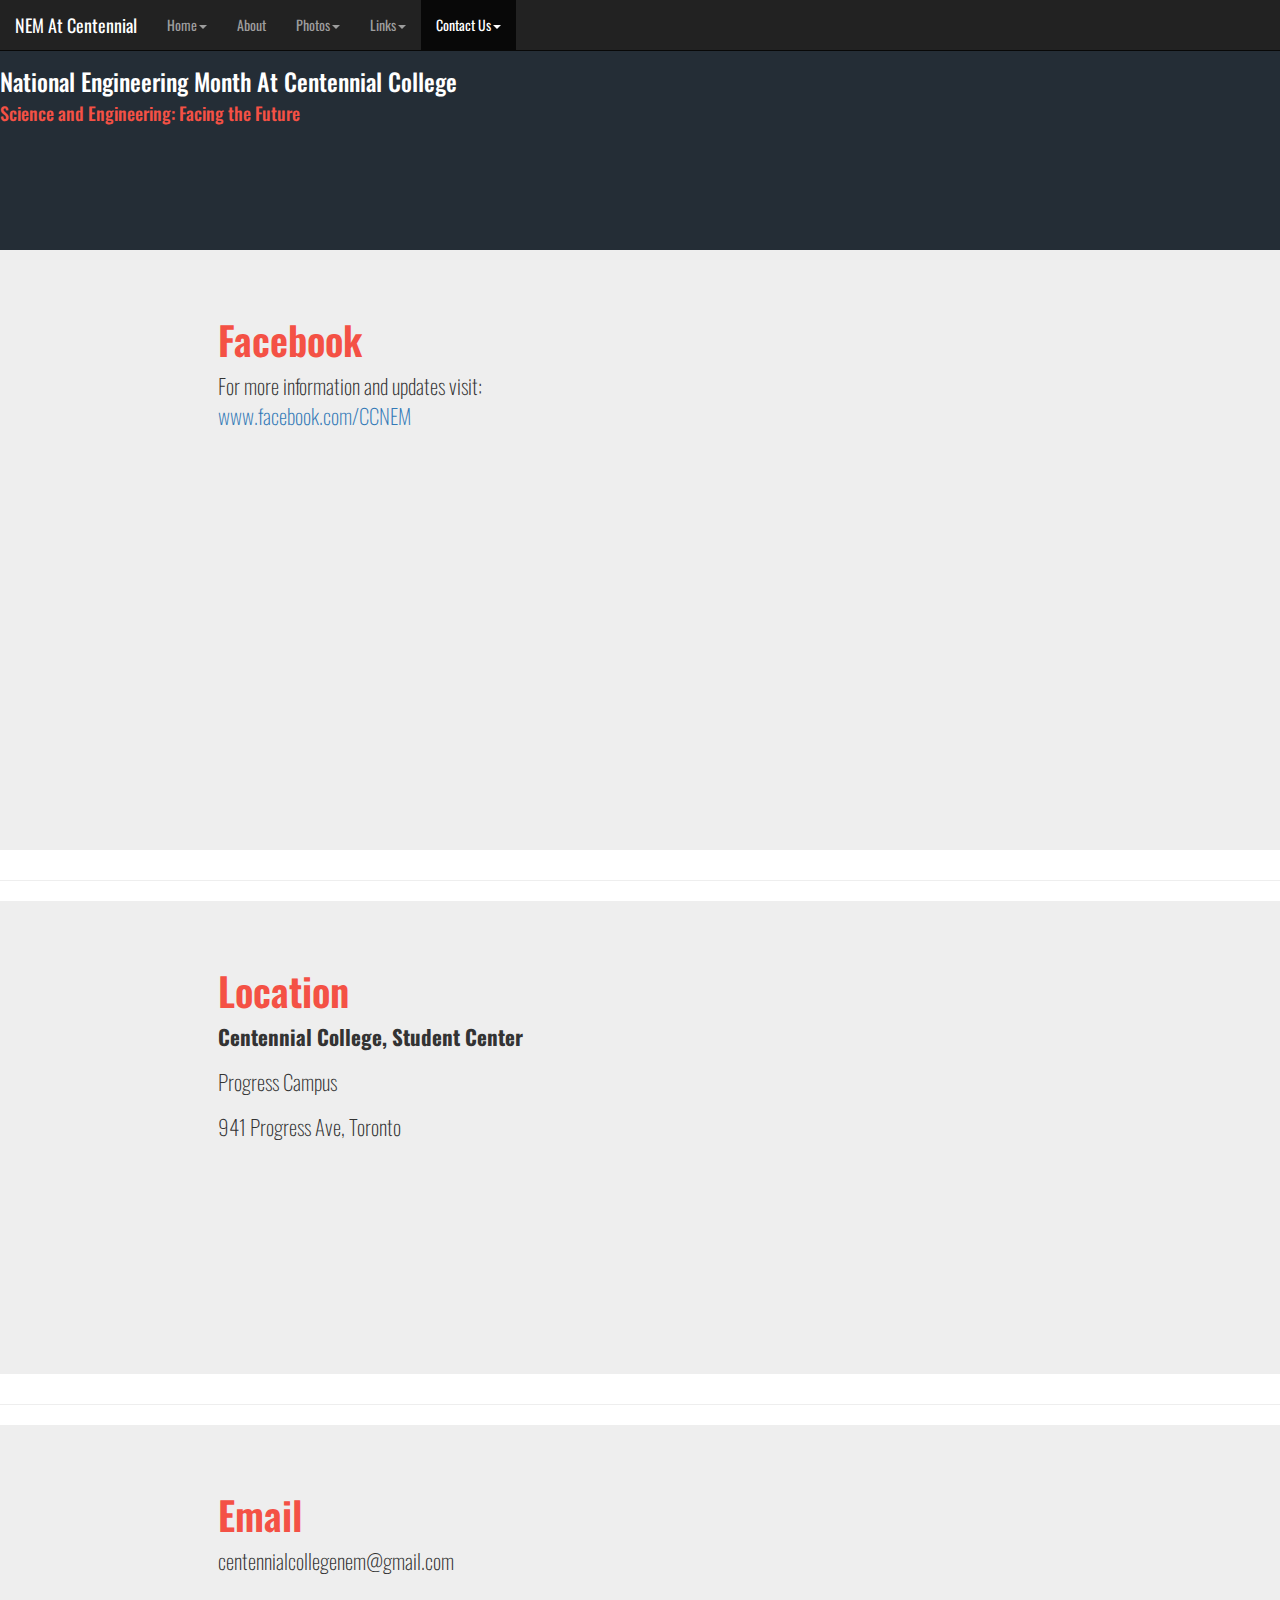
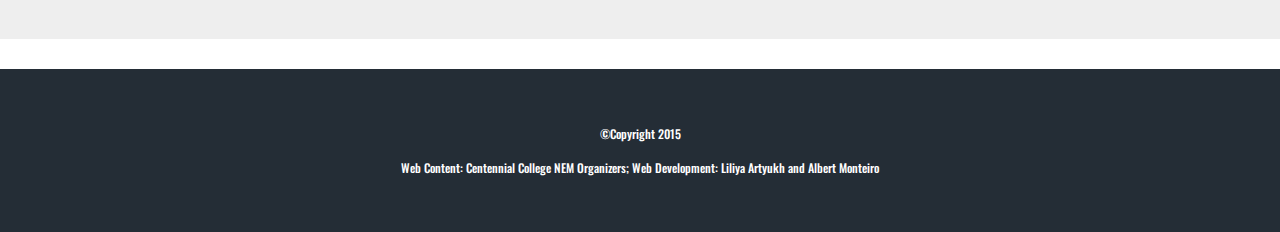
<file: contact.html>
<!DOCTYPE html>
<html lang="en">
<head>
  <title>NEM At Centennial</title>
  <meta charset="utf-8">
  <meta name="viewport" content="width=device-width, initial-scale=1">
  <link rel="stylesheet" href="http://maxcdn.bootstrapcdn.com/bootstrap/3.2.0/css/bootstrap.min.css">
  <script src="https://ajax.googleapis.com/ajax/libs/jquery/1.11.1/jquery.min.js"></script>
  <script src="http://maxcdn.bootstrapcdn.com/bootstrap/3.2.0/js/bootstrap.min.js"></script>
  <link rel="stylesheet" href="NEMWebsiteStyle.css">

</head>
<body>

<div id="fb-root"></div>
<script>(function(d, s, id) {
  var js, fjs = d.getElementsByTagName(s)[0];
  if (d.getElementById(id)) return;
  js = d.createElement(s); js.id = id;
  js.src = "//connect.facebook.net/en_US/sdk.js#xfbml=1&version=v2.0";
  fjs.parentNode.insertBefore(js, fjs);
}(document, 'script', 'facebook-jssdk'));</script>


<!--navigation section starts -->
<nav id="navigationSection" class="navbar navbar-inverse navbar-fixed-top">
  <div class="container-fluid">
    <div class="navbar-header">
      <button type="button" class="navbar-toggle" data-toggle="collapse" data-target="#myNavbar">
        <span class="icon-bar"></span>
        <span class="icon-bar"></span>
        <span class="icon-bar"></span>
      </button>
      <a class="navbar-brand" href="index.html">NEM At Centennial</a>
    </div>
    <div class="collapse navbar-collapse" id="myNavbar">
      <ul class="nav navbar-nav">
        <li ><a class="dropdown-toggle" data-toggle="dropdown" href="#">Home<span class="caret"></span></a>

         <ul class="dropdown-menu">
		    <li><a href="index.html#eventLink">Event</a></li>
		    <li><a href="index.html#nemLink">NEM</a></li>
		    <li><a href="index.html#guestsLink">Guest Speakers</a></li>
		    <li><a href="index.html#partnersLink">Partners</a></li>
		    <li><a href="index.html#organizersLink">Organizers</a></li>
		    <li><a href="index.html#centennialLink">Centennial College</a></li>
          </ul>
        </li>
        <!--<li class="dropdown">
          <a class="dropdown-toggle" data-toggle="dropdown" href="#">About<span class="caret"></span></a>
          <ul class="dropdown-menu">
            <li><a href="about.html#whatsNEMLink">NEM</a></li>
            <li><a href="about.html#guidelinesLink">Guidelines</a></li>
          </ul>
        </li>-->
        <li><a href="about.html">About</a>
          </li>
        <!--<li><a href="updates.html">Updates</a>
          </li>-->
        <li><a class="dropdown-toggle" data-toggle="dropdown" href="#">Photos<span class="caret"></span></a>
          <ul class="dropdown-menu">
            <li><a href="photos.html#photos2016Link">NEM 2016</a></li>
            <li><a href="photos.html#photos2015Link">NEM 2015</a></li>
            <li><a href="photos.html#photos2014Link">NEM 2014</a></li>
          </ul>
          </li>
         <li><a class="dropdown-toggle" data-toggle="dropdown" href="#">Links<span class="caret"></span></a>
          <ul class="dropdown-menu">
            <li><a href="links.html#engineeringLink">Engineering</a></li>
			<!--<li><a href="links.html#guestSpeakersLink">Guests</a></li>-->
			<li><a href="links.html#fundraisingLink">Fundraising</a></li>
			<li><a href="links.html#blogsLink">Science</a></li>
			<li><a href="links.html#jobsLink">Job Search</a></li>
            <!--<li><a href="links.html#companiesLink">Companies</a></li>-->
          </ul>
          </li>
          <li class="active"><a class="dropdown-toggle" data-toggle="dropdown" href="#">Contact Us<span class="caret"></span></a>
          <ul class="dropdown-menu">
            <li><a href="#facebookLink">Facebook</a></li>
            <li><a href="#locationLink">Location</a></li>
              <li><a href="#emailLink">Email</a></li>
          </ul>
          </li>
      </ul>
    </div>
  </div>
</nav>
<!--navigation section ends -->


<!--banner section starts -->
<a  name="bannerLink" ></a>
<div id="bannerSection" class="jumbotron">
<div class="row">
  <div class="col-sm-12">
  <h3 style="color:white;">National Engineering Month At Centennial College</h3>
  <h4 style="color:#F45145;">Science and Engineering: Facing the Future</h4>
  </div>
</div>
<!--
	<div class="row">
		  <div id="registerForNem" class="col-sm-4 col-sm-offset-8 ">
			  <a href="http://www.eventbrite.ca/e/multidisciplinary-science-for-a-better-society-centennial-college-nem-tickets-15809602948?aff=eac2" target="_blank">
				<img src="images/freeTicket1.png">
			  </a>
		  </div>
	</div>
	-->
  </div>
<!--banner section ends -->


<!-- content 1 section starts -->
<a  name="facebookLink" ></a>
<div id="facebookSection" class="jumbotron">
<div class="row">
  <div class="col-sm-2"></div>
  <div class="col-sm-8">
  	<h3 class="titles" >Facebook</h3>
  	  </div>
	   <div class="col-sm-2"></div>
</div>
<div class="row">
  <div class="col-sm-2"></div>
  <div class="col-sm-4">
  	<p>For more information and updates visit: <a href="https://www.facebook.com/CCNEM" target="_blank">www.facebook.com/CCNEM</a></p>
  	  </div>
  	<div class="col-sm-4">
 <iframe src="//www.facebook.com/plugins/likebox.php?href=https%3A%2F%2Fwww.facebook.com%2Fccnem&amp;width&amp;height=427&amp;colorscheme=light&amp;show_faces=false&amp;header=true&amp;stream=true&amp;show_border=true" scrolling="no" frameborder="0" style="border:none; overflow:hidden; height:427px;" allowTransparency="true"></iframe>
  </div>
   <div class="col-sm-2"></div>
</div>
  </div>
<!-- content 1 section ends -->

<hr />

<!-- content 2 section starts -->
<a  name="locationLink" ></a>
<div id="locationSection" class="jumbotron">
<div class="row">
  <div class="col-sm-2"></div>
  <div class="col-sm-8">
  	<h3 class="titles" >Location</h3>
  	  </div>
	   <div class="col-sm-2"></div>
</div>
<div class="row">
  <div class="col-sm-2"></div>
  <div class="col-sm-4">
  	<p><strong>Centennial College, Student Center</strong></p>
	<p>Progress Campus</p>
	<p>941 Progress Ave, Toronto</p>
	</div>
	<div class="col-sm-4">
<iframe src="https://www.google.com/maps/embed?pb=!1m14!1m8!1m3!1d2880.4247812192534!2d-79.227449!3d43.784797999999995!3m2!1i1024!2i768!4f13.1!3m3!1m2!1s0x89d4d0f21fd9078f%3A0x46e3fe92c0cd2b18!2sCentennial+College!5e0!3m2!1sen!2sca!4v1424759082261" width="400" height="300" frameborder="0" style="border:0"></iframe>

  </div>
   <div class="col-sm-2"></div>
</div>
  </div>
<!-- content 2 section ends -->

<hr />


<!-- content 3 section starts -->
<a  name="emailLink" ></a>
<div id="emailSection" class="jumbotron">
<div class="row">
  <div class="col-sm-2"></div>
  <div class="col-sm-8">
  	<h3 class="titles" >Email</h3>
  	<p>centennialcollegenem@gmail.com</p>
  </div>
   <div class="col-sm-2"></div>
</div>
  </div>
<!-- content 3 section ends -->

<!-- footer section starts -->
<div id="footerSection" class="jumbotron">
<div class="row">
  <div class="col-sm-12"><h6 style="color:white;">&#169;Copyright 2015</h6></div>
     <div class="col-sm-12"><h6 style="color:white;">Web Content: Centennial College NEM Organizers; Web Development: Liliya Artyukh and Albert Monteiro</h6></div>
</div>
  </div>
<!-- footer section ends -->

</body>
</html>
</file>
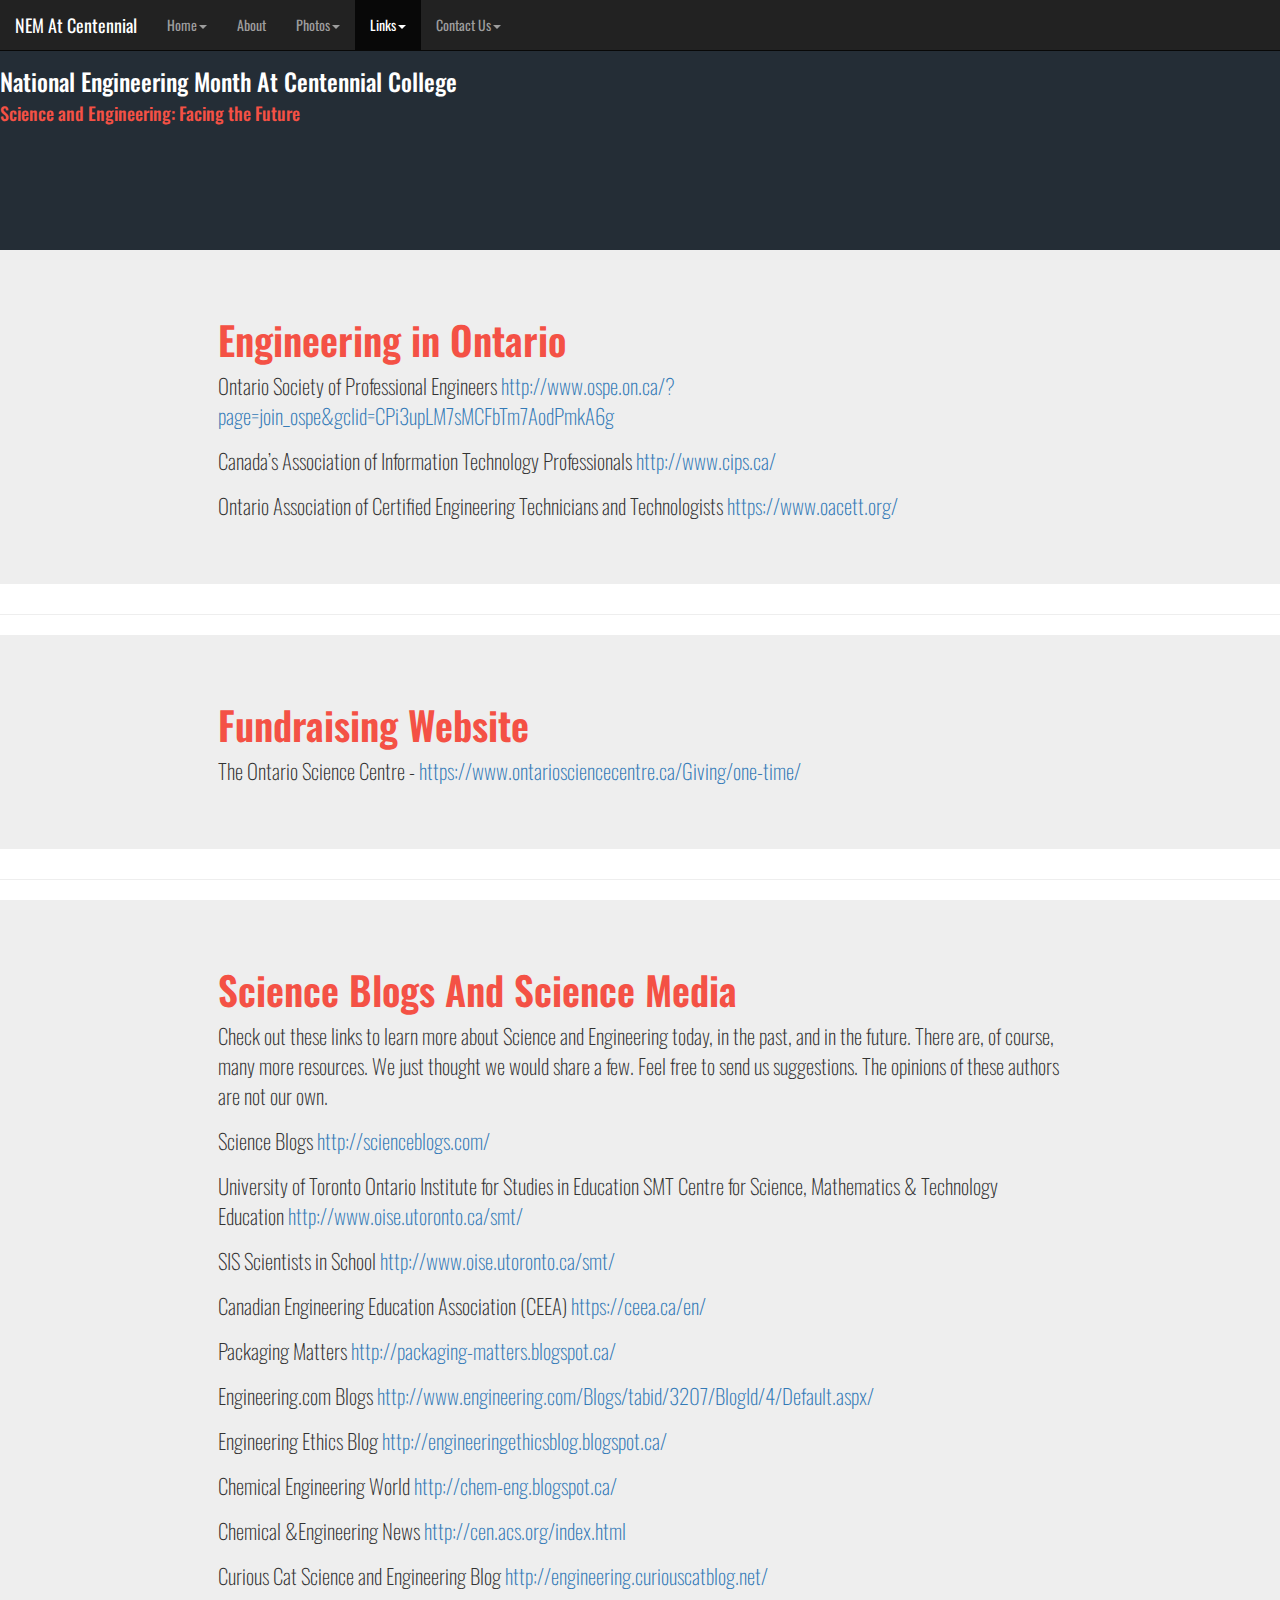
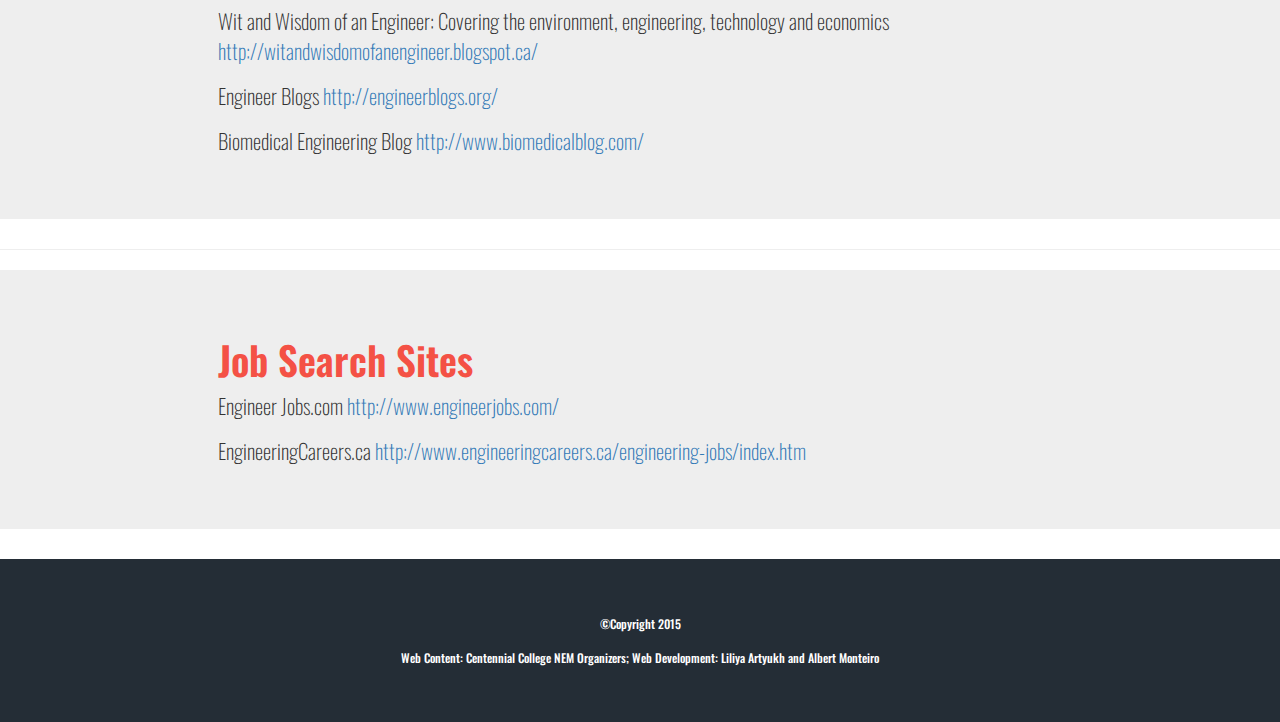
<file: links.html>
<!DOCTYPE html>
<html lang="en">
<head>
  <title>NEM At Centennial</title>
  <meta charset="utf-8">
  <meta name="viewport" content="width=device-width, initial-scale=1">
  <link rel="stylesheet" href="http://maxcdn.bootstrapcdn.com/bootstrap/3.2.0/css/bootstrap.min.css">
  <script src="https://ajax.googleapis.com/ajax/libs/jquery/1.11.1/jquery.min.js"></script>
  <script src="http://maxcdn.bootstrapcdn.com/bootstrap/3.2.0/js/bootstrap.min.js"></script>
  <link rel="stylesheet" href="NEMWebsiteStyle.css">

</head>
<body>
<!--navigation section starts -->
<nav id="navigationSection" class="navbar navbar-inverse navbar-fixed-top">
  <div class="container-fluid">
    <div class="navbar-header">
      <button type="button" class="navbar-toggle" data-toggle="collapse" data-target="#myNavbar">
        <span class="icon-bar"></span>
        <span class="icon-bar"></span>
        <span class="icon-bar"></span>
      </button>
      <a class="navbar-brand" href="index.html">NEM At Centennial</a>
    </div>
    <div class="collapse navbar-collapse" id="myNavbar">
      <ul class="nav navbar-nav">
        <li><a class="dropdown-toggle" data-toggle="dropdown" href="#">Home<span class="caret"></span></a>

         <ul class="dropdown-menu">
		    <li><a href="index.html#eventLink">Event</a></li>
		    <li><a href="index.html#nemLink">NEM</a></li>
		    <li><a href="index.html#guestsLink">Guest Speakers</a></li>
		    <li><a href="index.html#partnersLink">Partners</a></li>
		    <li><a href="index.html#organizersLink">Organizers</a></li>
		    <li><a href="index.html#centennialLink">Centennial College</a></li>
          </ul>
        </li>
        <!--<li class="dropdown">
          <a class="dropdown-toggle" data-toggle="dropdown" href="#">About<span class="caret"></span></a>
          <ul class="dropdown-menu">
            <li><a href="about.html#whatsNEMLink">NEM</a></li>
            <li><a href="about.html#guidelinesLink">Guidelines</a></li>
          </ul>
        </li>-->
        <li><a href="about.html">About</a>
          </li>
        <!--<li><a href="updates.html">Updates</a>
          </li>-->
        <li><a class="dropdown-toggle" data-toggle="dropdown" href="#">Photos<span class="caret"></span></a>
          <ul class="dropdown-menu">
            <li><a href="photos.html#photos2016Link">NEM 2016</a></li>
            <li><a href="photos.html#photos2015Link">NEM 2015</a></li>
            <li><a href="photos.html#photos2014Link">NEM 2014</a></li>
          </ul>
          </li>
         <li class="active"><a class="dropdown-toggle" data-toggle="dropdown" href="#">Links<span class="caret"></span></a>
          <ul class="dropdown-menu">
            <li><a href="#engineeringLink">Engineering</a></li>
            <!--<li><a href="#guestSpeakersLink">Guests</a></li>-->
            <li><a href="#fundraisingLink">Fundraising</a></li>
            <li><a href="#blogsLink">Science</a></li>
            <li><a href="#jobsLink">Job Search</a></li>
            <!--<li><a href="#companiesLink">Companies</a></li>-->
          </ul>
          </li>
          <li><a class="dropdown-toggle" data-toggle="dropdown" href="#">Contact Us<span class="caret"></span></a>
          <ul class="dropdown-menu">
           <li><a href="contact.html#facebookLink">Facebook</a></li>
            <li><a href="contact.html#locationLink">Location</a></li>
              <li><a href="contact.html#emailLink">Email</a></li>
          </ul>
          </li>
      </ul>
    </div>
  </div>
</nav>
<!--navigation section ends -->


<!--banner section starts -->
<a  name="bannerLink" ></a>
<div id="bannerSection" class="jumbotron">
<div class="row">
  <div class="col-sm-12"><h3 style="color:white;">National Engineering Month At Centennial College</h3>
  <h4 style="color:#F45145;">Science and Engineering: Facing the Future</h4>
  </div>
</div>
<!--
	<div class="row">
		  <div id="registerForNem" class="col-sm-4 col-sm-offset-8 ">
			  <a href="http://www.eventbrite.ca/e/multidisciplinary-science-for-a-better-society-centennial-college-nem-tickets-15809602948?aff=eac2" target="_blank">
				<img src="images/freeTicket1.png">
			  </a>
		  </div>
	</div>
	-->
  </div>
<!--banner section ends -->


<!-- content 1 section starts -->
<a  name="engineeringLink" ></a>
<div id="engineeringSection" class="jumbotron">
<div class="row">
  <div class="col-sm-2"></div>
  <div class="col-sm-8">
  	<h3 class="titles" >Engineering in Ontario</h3>
    <p>Ontario Society of Professional Engineers
        <a href="http://www.ospe.on.ca/?page=join_ospe&gclid=CPi3upLM7sMCFbTm7AodPmkA6g" >http://www.ospe.on.ca/?page=join_ospe&gclid=CPi3upLM7sMCFbTm7AodPmkA6g</a></p>
    <p>Canada&#8217;s Association of Information Technology Professionals
        <a href="http://www.cips.ca/">http://www.cips.ca/</a></p>
    <p>Ontario Association of Certified Engineering Technicians and Technologists
        <a href="https://www.oacett.org/">https://www.oacett.org/</a></p>
    </div>
    <div class="col-sm-2"></div>
  </div>
  </div>
<!-- content 1 section ends -->

<hr />

<!-- content 2 section starts -->
<!--<a  name="guestSpeakersLink" ></a>
<div id="guestSpeakersSection" class="jumbotron">
<div class="row">
  <div class="col-sm-2"></div>
  <div class="col-sm-8">
  	<h3 class="titles">Guest Speakers</h3>
  </div>
   <div class="col-sm-2"></div>
   </div>
  </div>-->
<!-- content 2 section ends -->

<!--<hr />-->

<!-- content 3 section starts -->
<a  name="fundraisingLink" ></a>
<div id="fundraisingSection" class="jumbotron">
<div class="row">
  <div class="col-sm-2"></div>
  <div class="col-sm-8">
  	<h3 class="titles">Fundraising Website</h3>
  	<p>The Ontario Science Centre - 
<a href="https://www.ontariosciencecentre.ca/Giving/one-time/" >https://www.ontariosciencecentre.ca/Giving/one-time/</a></p>
  </div>
   <div class="col-sm-2"></div>
</div>
  </div>
<!-- content 3 section ends -->

<hr />

<!-- content 4 section starts -->
<a  name="blogsLink" ></a>
<div id="blogsSection" class="jumbotron">
<div class="row">
  <div class="col-sm-2"></div>
  <div class="col-sm-8">
  	<h3 class="titles">Science Blogs And Science Media</h3>
  	<p>Check out these links to learn more about Science and Engineering today, in the past, and in the future.
  	There are, of course, many more resources. We just thought we would share a few.  Feel free to send us suggestions.
  	The opinions of these authors are not our own.
  	</p><p>
  	Science Blogs

	<a href="http://scienceblogs.com/">http://scienceblogs.com/</a>
	</p><p>University of Toronto Ontario Institute for Studies in Education SMT Centre for Science, Mathematics & Technology Education
	<a href="http://www.oise.utoronto.ca/smt/">http://www.oise.utoronto.ca/smt/</a>
	</p><p>SIS Scientists in School
	<a href="http://www.oise.utoronto.ca/smt/">http://www.oise.utoronto.ca/smt/</a>
	</p><p>Canadian Engineering Education Association (CEEA)
	<a href="https://ceea.ca/en/">https://ceea.ca/en/</a>
	</p><p>Packaging Matters
	<a href="http://packaging-matters.blogspot.ca/">http://packaging-matters.blogspot.ca/</a>
	</p><p>Engineering.com Blogs
	<a href="http://www.engineering.com/Blogs/tabid/3207/BlogId/4/Default.aspx/">http://www.engineering.com/Blogs/tabid/3207/BlogId/4/Default.aspx/</a>
	</p><p>Engineering Ethics Blog
	<a href="http://engineeringethicsblog.blogspot.ca/">http://engineeringethicsblog.blogspot.ca/</a>
	</p><p>Chemical Engineering World
	<a href="http://chem-eng.blogspot.ca/">http://chem-eng.blogspot.ca/</a>
	</p><p>Chemical &Engineering News
	<a href="http://cen.acs.org/index.html">http://cen.acs.org/index.html</a>
	</p><p>Curious Cat Science and Engineering Blog
	<a href="http://engineering.curiouscatblog.net/">http://engineering.curiouscatblog.net/</a>
	</p><p>Wit and Wisdom of an Engineer: Covering the environment, engineering, technology and economics
	<a href="http://witandwisdomofanengineer.blogspot.ca/">http://witandwisdomofanengineer.blogspot.ca/</a>
	</p><p>Engineer Blogs
	<a href="http://engineerblogs.org/">http://engineerblogs.org/</a>
	</p><p>Biomedical Engineering Blog
	<a href="http://www.biomedicalblog.com/">http://www.biomedicalblog.com/</a>

</p>
  </div>
   <div class="col-sm-2"></div>
</div>
  </div>
<!-- content 4 section ends -->

<hr />

<!-- content 5 section starts -->
<a  name="jobsLink" ></a>
<div id="jobsSection" class="jumbotron">
<div class="row">
  <div class="col-sm-2"></div>
  <div class="col-sm-8">
  	<h3 class="titles">Job Search Sites</h3>
  	<p>Engineer Jobs.com

<a href="http://www.engineerjobs.com/" >http://www.engineerjobs.com/</a>
</p><p>EngineeringCareers.ca
<a href="http://www.engineeringcareers.ca/engineering-jobs/index.htm" >http://www.engineeringcareers.ca/engineering-jobs/index.htm</a></p>
  </div>
   <div class="col-sm-2"></div>
</div>




  </div>
<!-- content 5 section ends -->

<!--<hr />-->

<!-- content 6 section starts -->
<!--<a  name="companiesLink" ></a>
<div id="companiesSection" class="jumbotron">
<div class="row">
  <div class="col-sm-2"></div>
  <div class="col-sm-8">
  	<h3 class="titles" >Companies in the GTA</h3>
  </div>
   <div class="col-sm-2"></div>
</div>
  </div>-->
<!-- content 6 section ends -->

<!-- footer section starts -->
<div id="footerSection" class="jumbotron">
<div class="row">
  <div class="col-sm-12"><h6 style="color:white;">&#169;Copyright 2015</h6></div>
     <div class="col-sm-12"><h6 style="color:white;">Web Content: Centennial College NEM Organizers; Web Development: Liliya Artyukh and Albert Monteiro</h6></div>
</div>
  </div>
<!-- footer section ends -->

</body>
</html>
</file>
<file: NEMWebsiteStyle.css>
@import url(http://fonts.googleapis.com/css?family=Oswald:400,700|Merriweather+Sans:400,300,700);

body {
font-family: Oswald,sans-serif;
}

* {
b order: solid 1px green;
}

h1, h2, h3, h4, h5, h6 {
font-family: Oswald,sans-serif;
}

#navigationSection{
margin-bottom: 0px;

}

#bannerSection{
background-color: #242D36;
height: 250px;
margin-bottom: 0px;
}

#registerForNem{
b  ackground-color: orange;
c olor: white;
}

#footerSection {
margin-bottom: 0px;
background-color: #242D36;
text-align: center;
}

.titles {
color: #F45145;
 font-size: 280%;
 font-weight: 600;
f ont-family: "Times New Roman", Georgia, Serif;
}


#infographicSection {
margin-top: 0px;
}

.speakerCompany {
font-size: 130%;
margin-top: 5px;
}

.speakerTitle {
font-size: 130%;
margin-top: 5px;
}

.speakerTopic {
font-size: 150%;
 font-weight: 600;
color: #F45145;
    display: inline;
}

.speakerName {
 font-weight: 600;
}

.speakerTime {
padding-top: 20px;
font-size: 120%;
 font-weight: 800;
 color: blue;
}

#p rogram {
width: 300px;
heigth; 200px;
}

#updateImage1 {
position:relative;
    width: 300px;
    height: 494px;
    border: solid 1px #D3D3D3;
    b ackground: red;
    -w ebkit-transition: width 2s, height 4s; /* For Safari 3.1 to 6.0 */
    t ransition: width 0.5s, height 0.5s;
    background-image: url("images/file-page1.png");
}

#updateImage1:hover {
ba ckground-image: url("images/file-page2.png");
    t ransition: width 2s, height 2s;
     border: solid 1px #D3D3D3;
    w idth: 800px;
    h eight: 1318px;
}


#updateImage2 {
position:relative;
    width: 300px;
    height: 464px;
    b ackground: red;
    -w ebkit-transition: width 2s, height 4s; /* For Safari 3.1 to 6.0 */
    t ransition: width 0.5s, height 0.5s;
    background-image: url("images/111_poster1.png");
}

#updateImage2:hover {
ba ckground-image: url("images/111_poster2.png");
    t ransition: width 2s, height 2s;
    w idth: 800px;
    h eight: 1237px;
}
</file>
